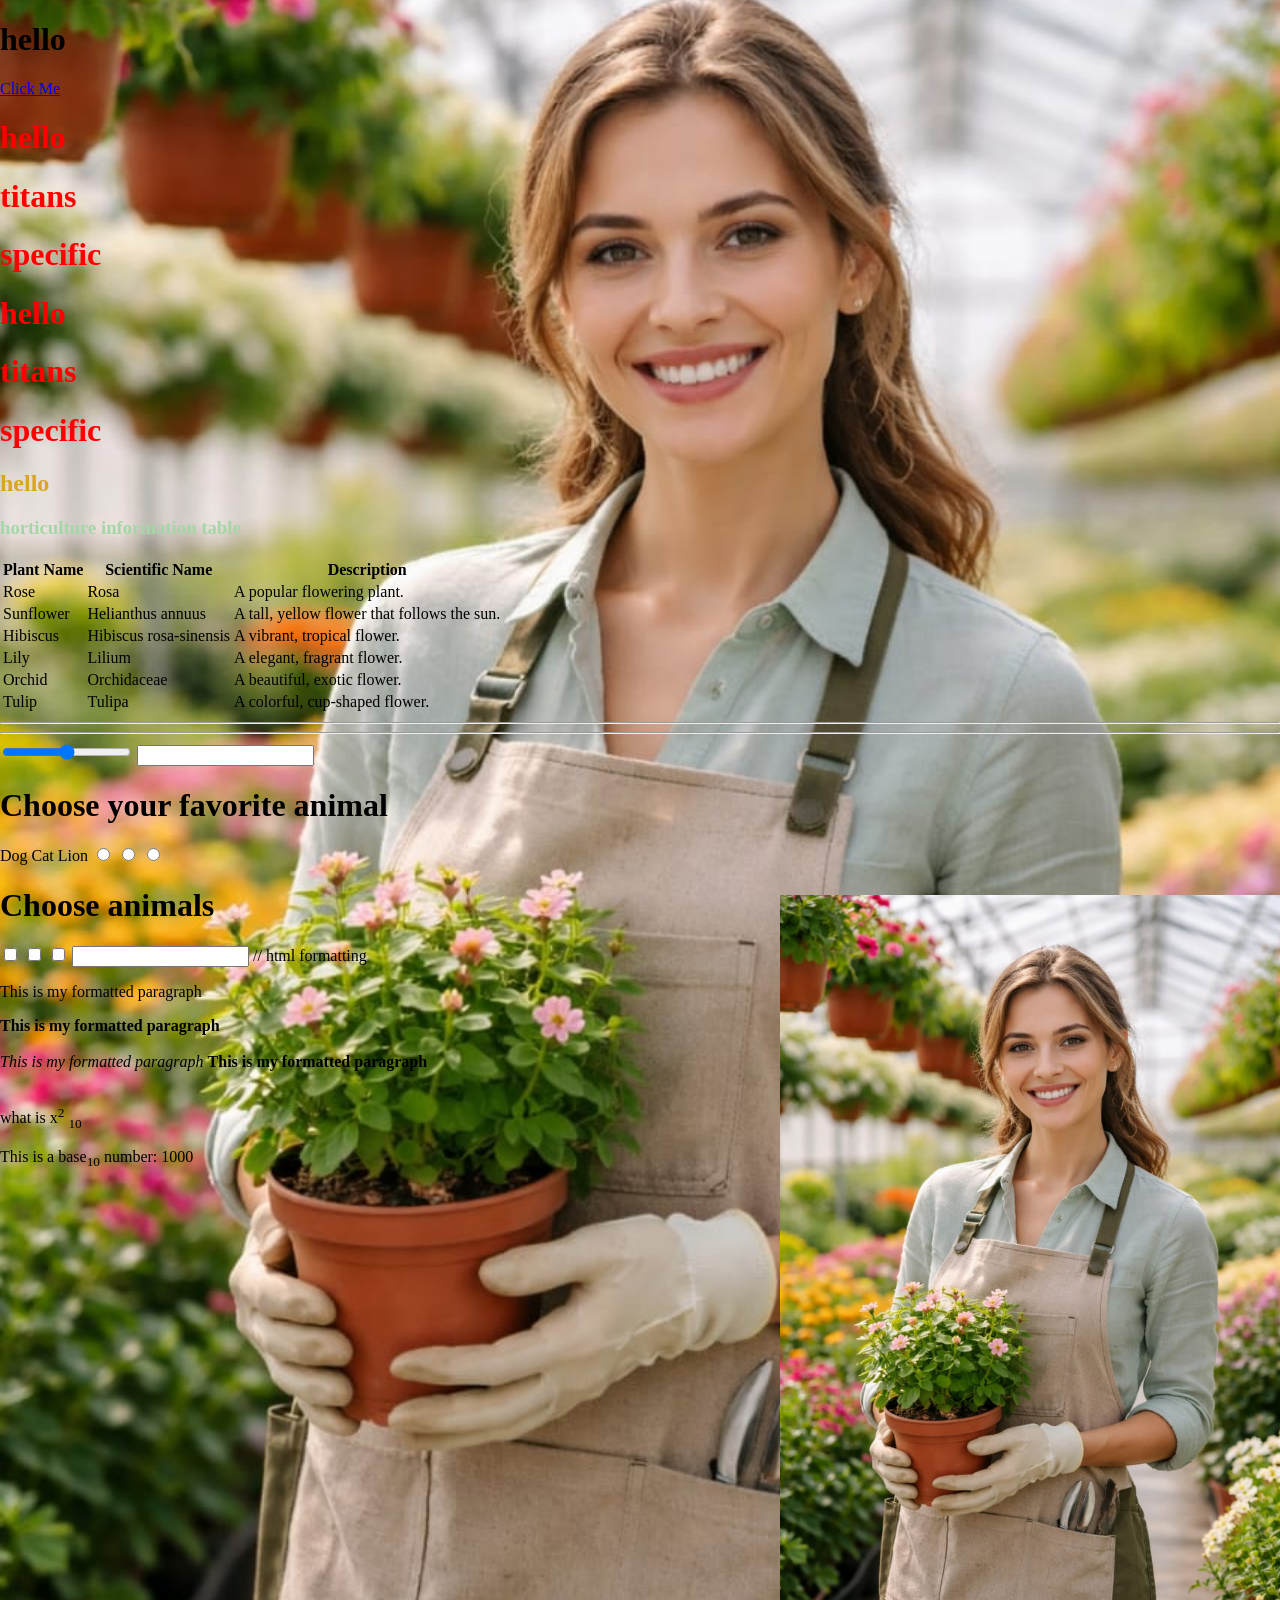
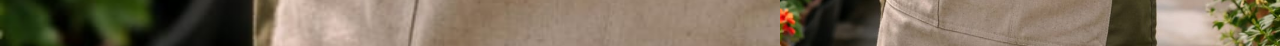
<file: index.html>
<!DOCTYPE html>
<html lang="en">
<head>
    <title>E-horticulture</title>
    <meta charset="UTF-8">
    <meta name="viewport" content="width=device-width, initial-scale=1.0">
    <link rel="stylesheet" href="style.css">
    <link rel="icon" href="plant.png" type="image/png">
    
</head>
<body>

    <!-- i am learning html -->
    <h1>hello</h1>
    <a href="me.html">Click Me</a>
    <div>
            <h1 class="header">hello</h1>
    <h1  class="header">titans</h1>
    <h1 class="header">specific</h1>
    </div>
    <h1 class="header">hello</h1>
    <h1 class="header">titans</h1>
    <h1 class="header">specific</h1>
    <h2 id="header2">hello</h2>
    <!--table of flower types-->
    <h3>horticulture information table</h3>
    <table>
        <tr>
            <th>Plant Name</th>
            <th>Scientific Name</th>
            <th>Description</th>
        </tr>
        <tr>
            <td>Rose</td>
            <td>Rosa</td>
            <td>A popular flowering plant.</td>
        </tr>
        <tr>
            <td>Sunflower</td>
            <td>Helianthus annuus</td>
            <td>A tall, yellow flower that follows the sun.</td>
        </tr>
        <tr>
            <td>Hibiscus</td>
            <td>Hibiscus rosa-sinensis</td>
            <td>A vibrant, tropical flower.</td>
        </tr>
        <tr>
            <td>Lily</td>
            <td>Lilium</td>
            <td>A elegant, fragrant flower.</td>
        </tr>
        <tr>
            <td>Orchid</td>
            <td>Orchidaceae</td>
            <td>A beautiful, exotic flower.</td>
        </tr>
        <tr>
            <td>Tulip</td>
            <td>Tulipa</td>
            <td>A colorful, cup-shaped flower.</td>
        </tr>
    </table>
    <hr />
    <hr />
    <input type="range" />
    <input />

    <h1>Choose your favorite animal</h1>
<label for="dog">Dog</label>
<label for="cat">Cat</label>
<label for="lion">Lion</label>

    <input type="radio" id="dog" value="Dog" />
    <input type="radio" id="cat" value="Cat" />
    <input type="radio" id="lion" value="Lion" />

    <h1>Choose animals</h1>
    <input type="checkbox" id="animal" value="Dog" />
    <input type="checkbox" id="animal" value="Cat" />
    <input type="checkbox" id="animal" value="Lion" />

    <input type="email"/>
    <img src="horticulturist.jpeg" alt="A smiling horticulturist." style="float:right;width:500px;height: auto;display: block; margin-top: -50px;" />

    // html formatting
    <p>This is my formatted paragraph</p>
    <b>This is my formatted paragraph</b>
    <br />
    <br />
    <i>This is my formatted paragraph</i>
    <strong>This is my formatted paragraph</strong>
     <br />
    <br />
    <p>what is x<sup>2</sup> <sub>10</sub></p>
    <p>This is a base<sub>10</sub>  number: 1000</p>
</body>
</html>
</file>
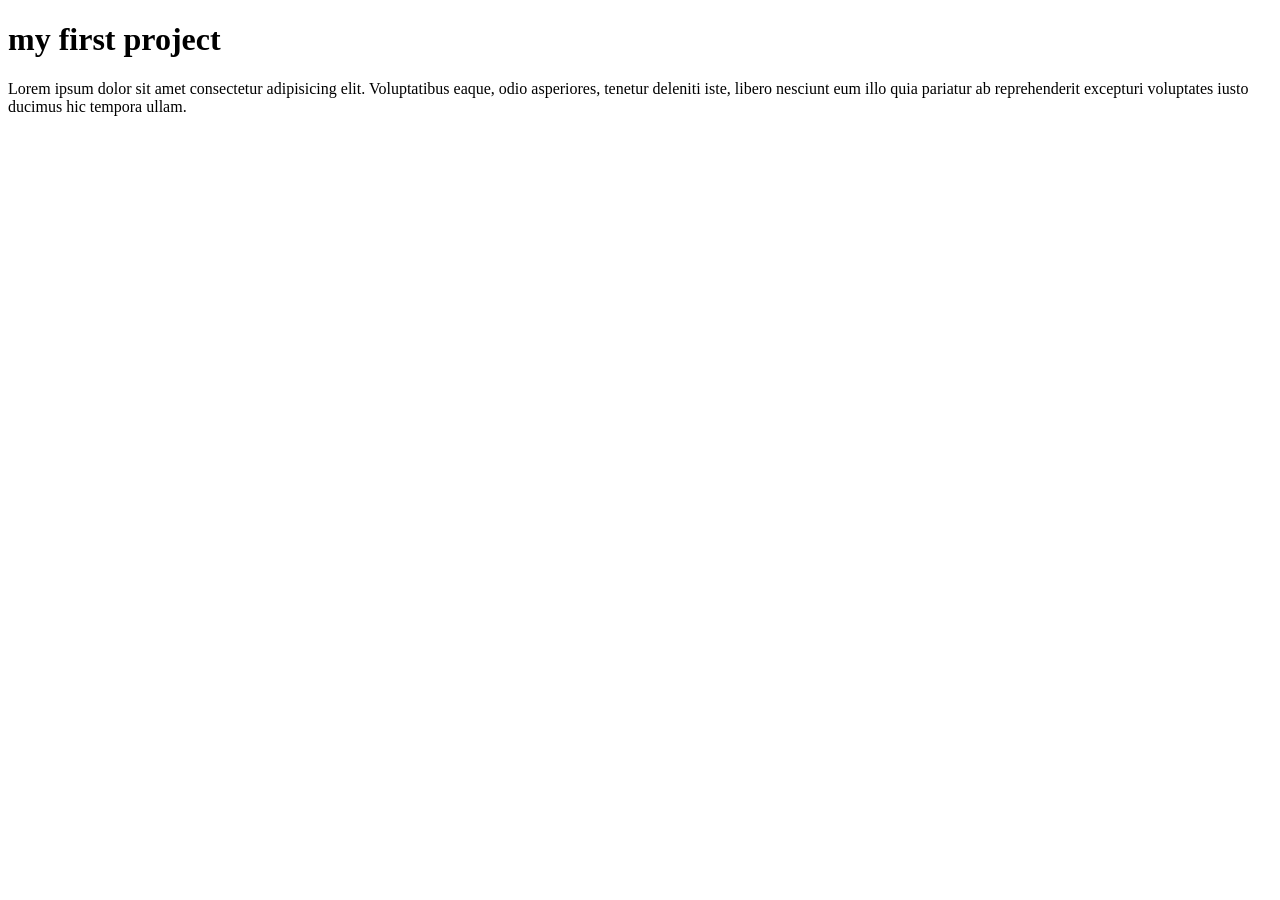
<file: me.html>
<!DOCTYPE html>
<html lang="en">
<head>
    <meta charset="UTF-8">
    <meta name="viewport" content="width=device-width, initial-scale=1.0">
    <title>Document</title>
</head>
<body>
    <h1>my first project</h1>
    <p>Lorem ipsum dolor sit amet consectetur adipisicing elit. Voluptatibus eaque, odio asperiores, tenetur deleniti iste, libero nesciunt 
        eum illo quia pariatur ab reprehenderit excepturi voluptates iusto ducimus hic tempora ullam.</p>
</body>
</html>
</file>
<file: style.css>
.header{
        color: red;
     }
     
#header2{
        color: goldenrod;
     }
     body {
        background-color: gold




}
body {
        background-image: url("horticulturist.jpeg");
        background-position: center;
        background-size: cover;
        background-repeat: no-repeat;
        min-height: 100vh;
        margin: 0;
        padding: 200pxtext-align: center
     }
     h3{
        color: #a5d6a7;
     }
        /* list styling */
     .horticulturist-list {
        
     }
</file>
